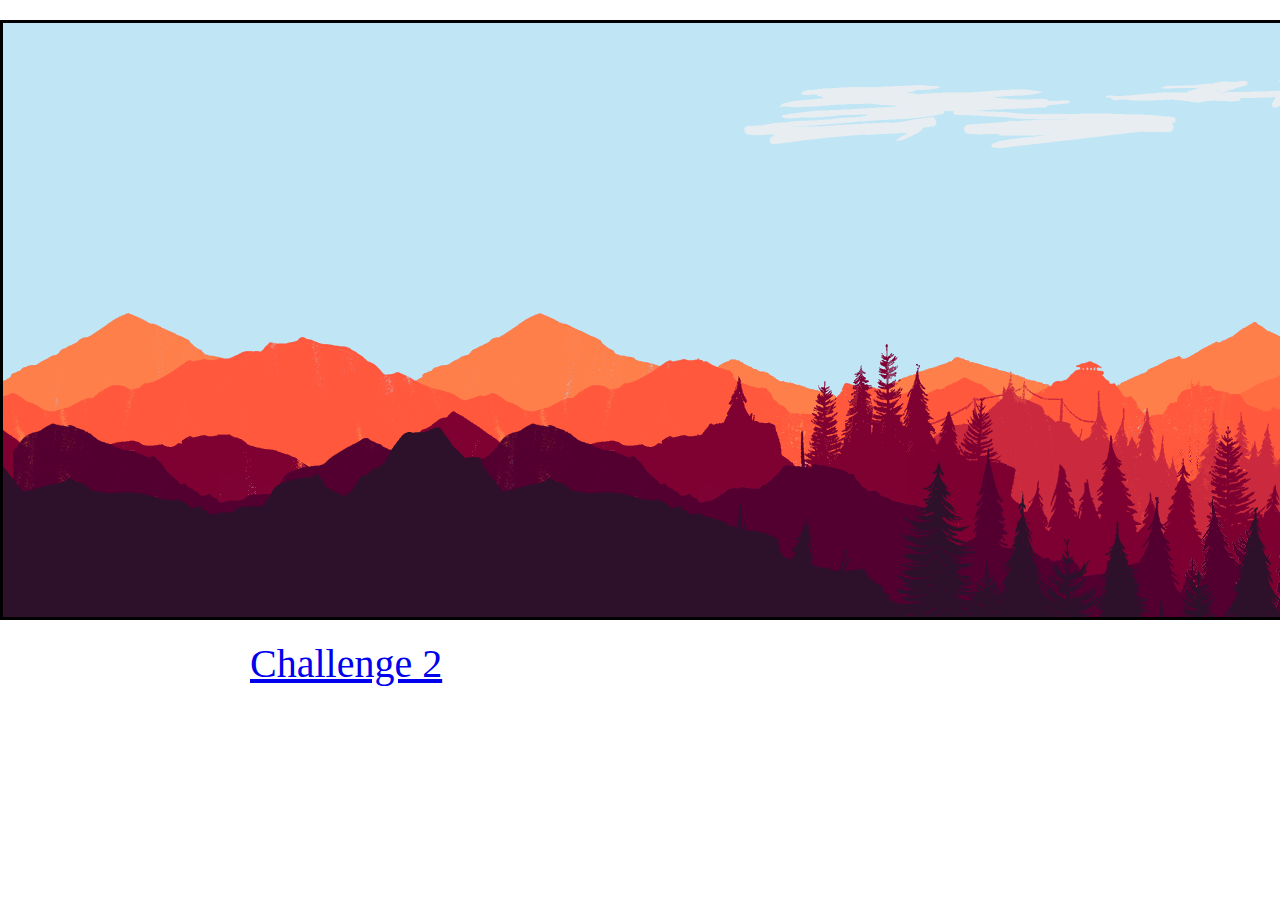
<file: index.html>
<html>

<head>
    <title>Parallax</title>
    <link rel="stylesheet" href="challenge.css"/>
</head>


<body>
    <div id="container">
        <div id="layerZero"></div>
        <div id="layerOne"></div>
        <div id="layerTwo"></div>
        <div id="layerThree"></div>
        <div id="layerFour"></div>
        <div id="layerFive"></div>
        <div id="layerSix"></div> 
    </div>

    <script src="index.js"></script>
</body>

<footer>
    <a href="challenge2.html" style="font-size: 40px; padding-left: 250px;" >Challenge 2</a>
</footer>
</html>
</file>
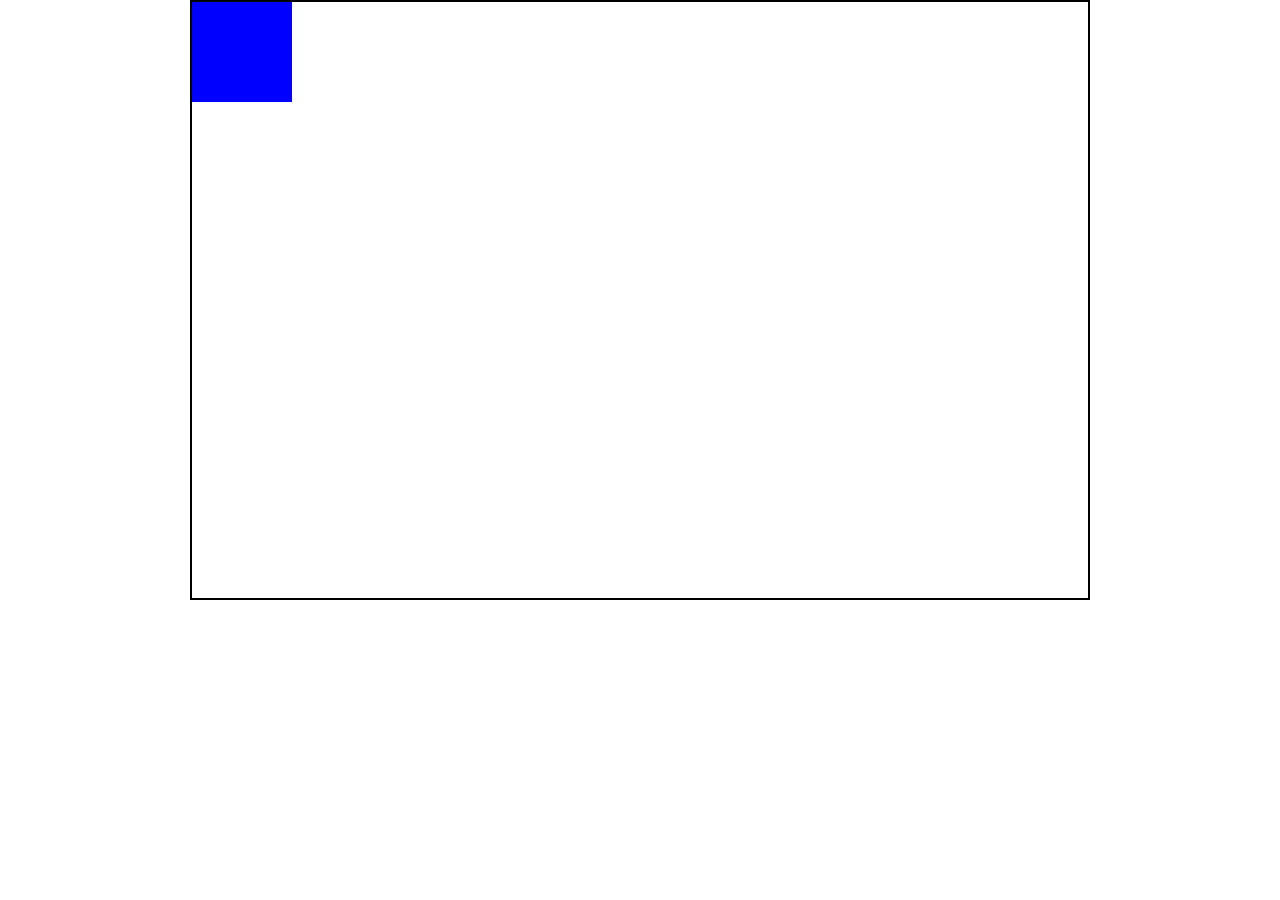
<file: index_Class.html>
<html>
<head>
    <title>Javascript Mouse Move</title>
    <link rel="stylesheet" href="style.css"/>

</head>

<body>
    <div id="container">
    <div id="box1"></div>
    <div id="box2"></div>
    </div>
    <script src="timer.js"></script>
</body>

</html>
</file>
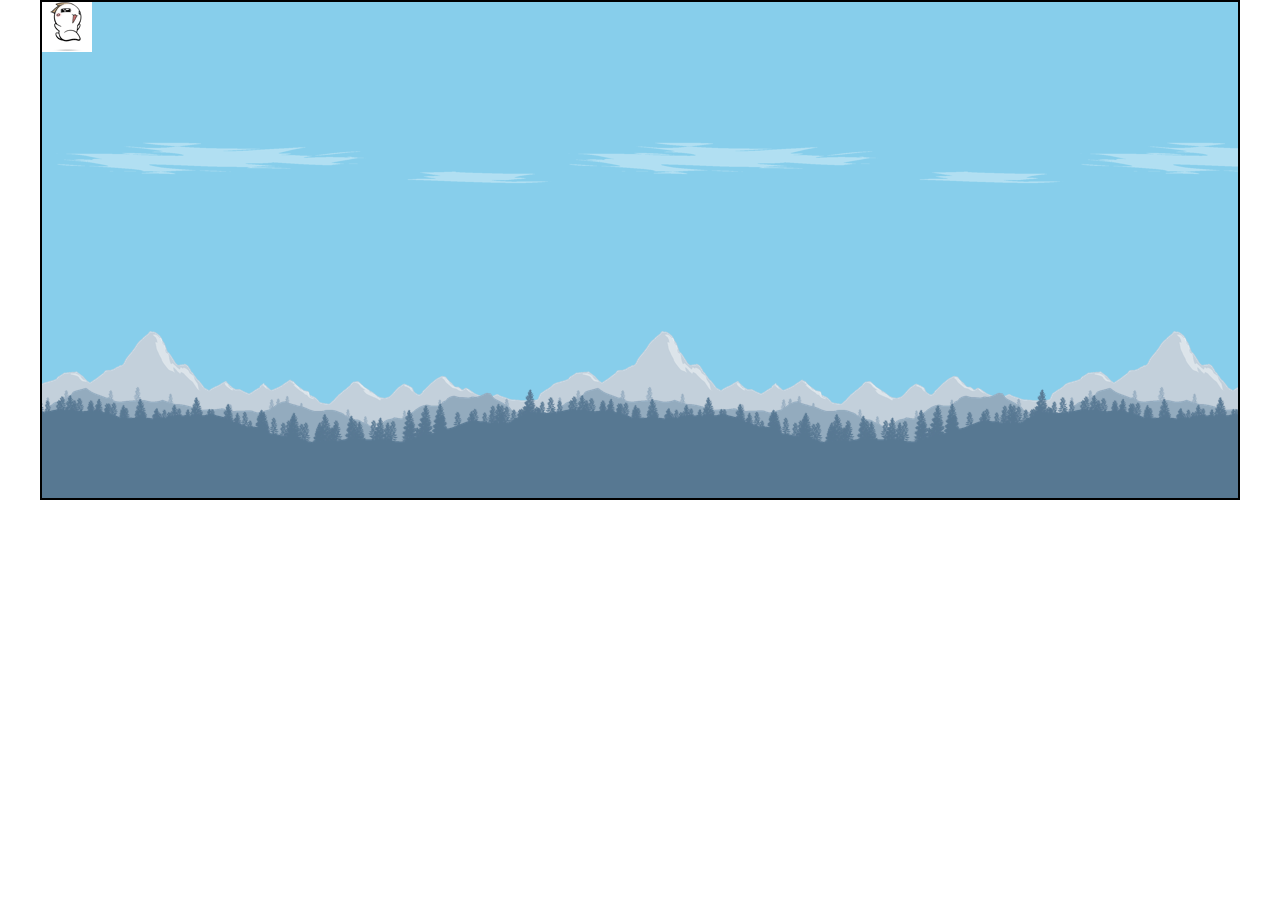
<file: parallax.html>
<html>

<head>
    <title>Parallax</title>
    <link rel="stylesheet" href="parallax.css"/>
</head>


<body>
    <div id="container">
        <img id="onion" src="images/onionrun.gif" />
        <div id="layerOne"></div>
        <div id="layerTwo"></div>
        <div id="layerThree"></div>
        <div id="layerFour"></div>
    </div>

    <script src="parallax.js"></script>
</body>

</html>
</file>
<file: challenge.css>
*{
    padding: 0;
    margin: 0;
    box-sizing: border-box;
}

#container {
    width: 1800px;
    height: 600px;
    border: 3px solid black;
    background-color: rgb(192, 230, 246);
    margin: 20px auto;
    position: relative;
    overflow: hidden;
}
#layerZero {
    background-image: url(day7_challenge/images/layer_0.png);
    height: 600px;
    width: 2000px;
    position: absolute;
    left: 0;
    top: 0;
    z-index: 4;
}

#layerOne {
    background-image: url(day7_challenge/images/layer_1.png);
    height: 600px;
    width: 2000px;
    position: absolute;
    left: 0;
    top: 250;
    z-index: 5;
}

#layerTwo {
    background-image: url(day7_challenge/images/layer_2.png);
    height: 600px;
    width: 2000px;
    position: absolute;
    left: 0;
    top: 250;
    z-index: 6;
}

#layerThree {
    background-image: url(day7_challenge/images/layer_3.png);
    height: 600px;
    width: 2000px;
    position: absolute;
    left: 0;
    top: 250;
    z-index: 7;
}

#layerFour {
    background-image: url(day7_challenge/images/layer_4.png);
    height: 600px;
    width: 2000px;
    position: absolute;
    left: 0;
    top: 250;
    z-index: 8;
}

#layerFive {
    background-image: url(day7_challenge/images/layer_5.png);
    height: 600px;
    width: 2000px;
    position: absolute;
    left: 10;
    top: 250;
    z-index: 8;
}

#layerSix {
    background-image: url(day7_challenge/images/layer_6.png);
    height: 600px;
    width: 2000px;
    position: absolute;
    left: 0;
    top: 220;
    z-index: 8;
}
</file>
<file: style.css>
*{
    margin: 0;
    padding: 0;
    box-sizing: border-box;
}

div#container {
    width: 900px;
    height: 600px;
    border: 2px solid black;
    margin: 0 auto;
    position: relative;
    overflow: hidden;
}

div#box1 {  
    width: 100px;
    height: 100px;
    background-color: yellow;
    position: absolute;
    left: 0;
    top: 0;
}

#box2 {
    width: 100px;
    height: 100px;
    background-color: blue;
    position: absolute;
    left: 0;
    top: 0;
}
</file>
<file: parallax.css>
* {
    padding: 0;
    margin: 0;
    box-sizing: border-box;
}

#container {
    height: 500px;
    width: 1200px;
    border: 2px solid black;
    margin: 0 auto;
    position: relative;
    overflow: hidden;
    background-color: skyblue;
}

#onion {

    position: absolute;
    top: 0;
    left: 0;
}

#layerOne {
    background-image: url(images/landscape_layer_1.png);
    height: 500px;
    width: 1200px;
    position: absolute;
    left: 0;
    top: 0;
    z-index: 10;
}

#layerTwo {
    background-image: url(images/landscape_layer_2.png);
    height: 500px;
    width: 1200px;
    position: absolute;
    left: 0;
    top: 0;
    z-index: 9;
}

#layerThree {
    background-image: url(images/landscape_layer_3.png);
    height: 500px;
    width: 1200px;
    position: absolute;
    left: 0;
    top: 0;
    z-index: 8;
}

#layerFour {
    background-image: url(images/landscape_layer_4.png);
    height: 500px;
    width: 1200px;
    position: absolute;
    left: 0;
    top: -200px;
    z-index: 7;

}
</file>
